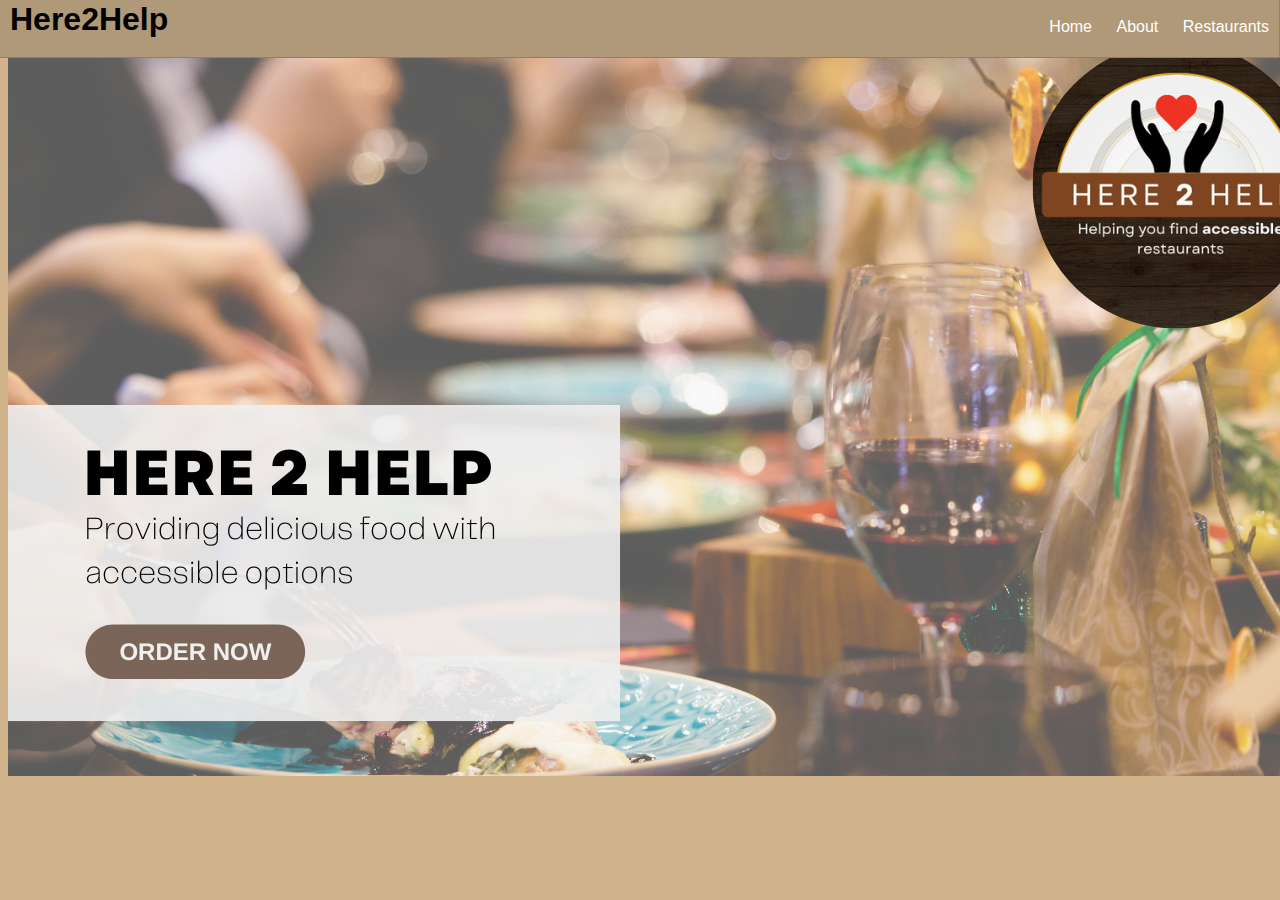
<file: BuildDay/index.html>
<!DOCTYPE html>
<html>

<head>
    <link href="style.css" rel="stylesheet" type="text/css" />
    <title> Here2Help </title>

  
</head>

<body>
<!-- TITLE PAGE ITEMS -->
<!-- <div class = "name"> -->
    <h1 class= "headerPos"> Here2Help </h1>
      <img class="home_pic" src="images/home.png">
<!--     <img height= "200px" width= "200px" src="images/mcd's.jpeg">
</div> -->

<!-- <div class = "subDescription">
    <h3> Accessibility information for your local restaurants </h3>
</div> -->

<!-- MENU BAR ITEMS -->
<div class = "menu">
    <ul class = "menuBar">
         <li class = "menuItem"> 
            <a class = "mColor"href="index.html"
              style="text-decoration:none" >
                Home
            </a>
        </li>
        <li class = "menuItem"> 
            <a class = "mColor" href="page1.html"
              style="text-decoration:none" >
                About
            </a>
        </li>
        <li class = "menuItem"> 
            <a class = "mColor" href="page2.html"
              style="text-decoration:none" >
                Restaurants
            </a>
        </li>
<!--         <li class = menuItem> 
            <a href="page3.html">
                Page 3
            </a>
        </li> -->


    </ul>

</div>

<!--   <div class = "featured">
    <h2 class = "featuredHeader"> 
        Featured Location of the Week:
    </h2>
       <div class = "RestaurantFrontPage">
    <img class="restaurantFrontPic" src="images/mcd's.jpeg">
      <h1 class="restaurant1name">McDonald's</h1>
      
     <a class="restaurant1map" href="map_mcd.html" style="text-decoration:none">830 SW Marine Dr, Vancouver, BC</a> 
         <br>
      <a class = "frontRedirect" href="page2.html"
              style="text-decoration:none" >
                Click here for more information
            </a>

   </div>



    
  </div>
   -->




</body>

</html>
</file>
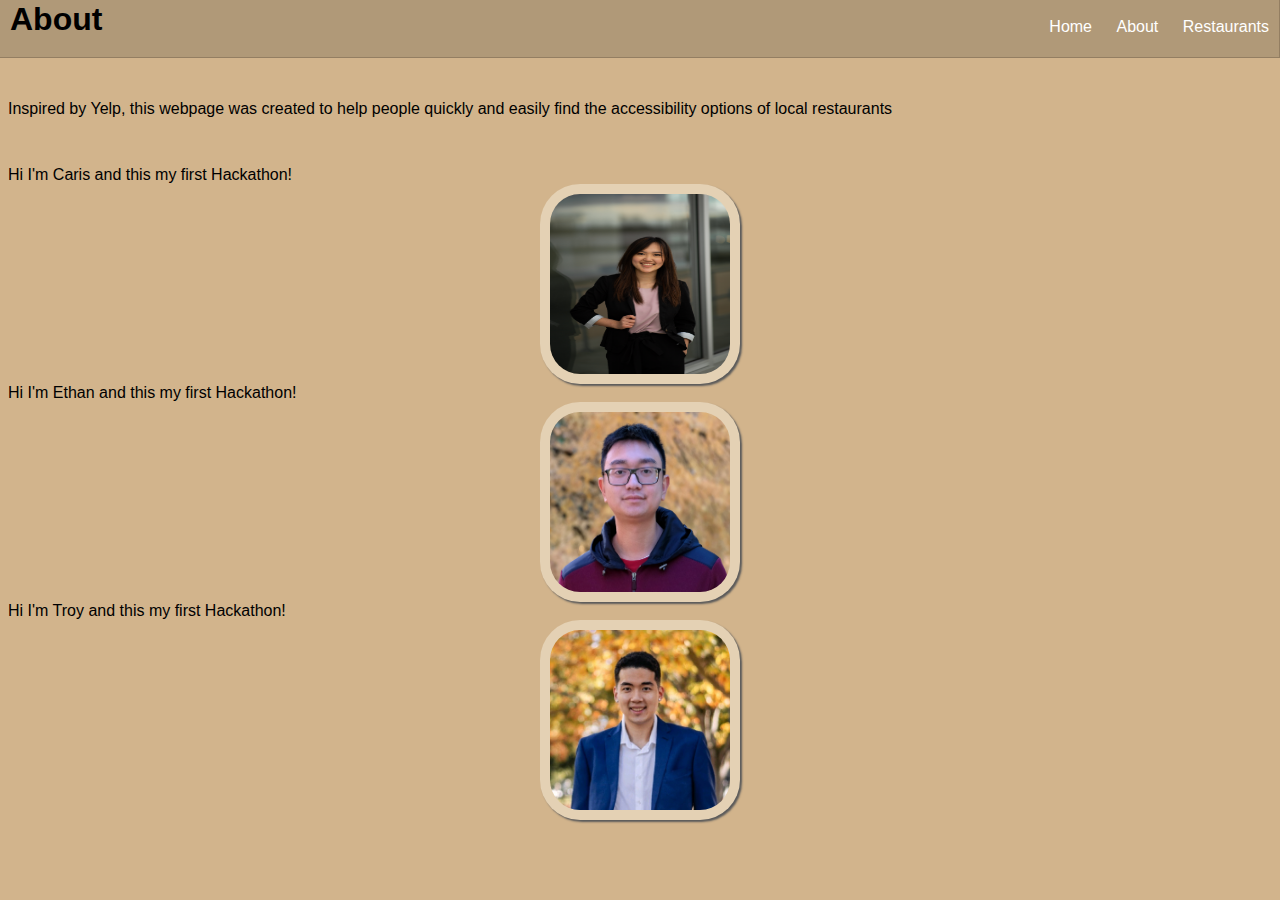
<file: BuildDay/page1.html>
<!DOCTYPE html>
<html>

<head>
    <link href="style2.css" rel="stylesheet" type="text/css" />
    <title> Here2Help </title>


  
</head>

<body>
    <h1 class = "headerPos">
        About 
        
    </h1>
<div class = "menu">
    <ul class = "menuBar">
         <li class = menuItem> 
            <a class = "mColor"href="index.html"
              style="text-decoration:none" >
                Home
            </a>
        </li>
        <li class = menuItem> 
            <a class = "mColor"href="page1.html"
              style="text-decoration:none" >
                About
            </a>
        </li>
        <li class = menuItem> 
            <a class = "mColor"href="page2.html"
              style="text-decoration:none" >
                Restaurants
            </a>
        </li>


    </ul>

</div>

  <div class = "aboutText">
  <div class = "aboutPage">
    <br>
    <br>
    <p class = "blog"> Inspired by Yelp, this webpage was created to help people quickly and easily find the accessibility options of local restaurants </p>
    <br>
    <br>
    <br>
    <br>
  </div>
     </div>


<ul class="bio_list"
  <li class ="bio"
      <div class="caris_bio">Hi I'm Caris and this my first Hackathon!</div>
      <img class="caris_photo" src="images/caris.jpg">
  </li>
  
    <li class ="bio"
      <div class="ethan_bio">Hi I'm Ethan and this my first Hackathon!</div>
      <img class="ethan_photo" src="images/Ethan.jpg">
  </li>
    <li class ="bio"
      <div class="troy_bio">Hi I'm Troy and this my first Hackathon!</div>
      <img class="troy_photo" src="images/troy.jpg">
  </li>
</ul>

</body>

  

</html>
</file>
<file: BuildDay/style.css>
* {
    font-family: "HelveticaNeue-Light", "Helvetica Neue Light", "Helvetica Neue", 
  Helvetica, Arial, "Lucida Grande", sans-serif;
}

body {
    background-color: #d2b48c;
}

.name {
    text-align: center;
    font-size: larger;
/*     z-index: 999; */
}

.subDescription{
    text-align: center;
}

.headerPos{
  position: absolute;
  top: -20px;
  left: 10px;
  z-index: 100;
}


/* class name of the list ul */
.menuBar{
    /* list-style-type: none;
    text-align: center; */
    display: block; 
    list-style-type: none ;
/*     display:inline; */
/*     margin: 0 auto; */
/*     padding: 0px; */
/*     width: 25%; */
    text-align: right;
  position: absolute; 
           top: -20px;
        right: 0px; 
  width: 100%;
  height: 60px;
/*         top: 30px;
        right: 0px; */

  border: 1px solid #937e62;
  background-color: #b09978;
/*   max-width: 800px; */
/*   margin-right: auto;
  margin-left: auto; */
}

/* class name of each list element li*/
.menuItem{ 
    display:inline-block;
    padding: 10px;
    text-align: center;
    font-color: white;
    margin: 11px 0;
/*     margin-left: 250px;
    padding: 0px 10px; */
}

.mColor{
  color: white;
}

.frontRedirect{
  color: #5c2d2d
}

.menuItem:hover{ 
background-color: #725d55;
font-color: white;
font-weight: bold;
opacity: 50%;
}

/* front page */
.RestaurantFrontPage{
  border-radius: 40px;
/*   padding: 10px;
  margin: 0 auto; */
  background-color: #e4d1b4;
  height: 50%;
  width: 80%;
  position: absolute;
  
  box-shadow: 2px 2px 2px #5A5A5A;
  float: right;
/*   margin-right: 1%; */
}


.restaurantFrontPic{
  height: 50%;
  width: 30%;
  align: center;
  padding: 30px;
  float: left;
  aspect-ratio: 3 / 2;
}

.Restaurant1{
  border-radius: 40px;
  padding: 10px;
  margin: 0 auto;
  background-color: #e4d1b4;
  height: 130%;
  width: 80%;
  box-shadow: 2px 2px 2px #5A5A5A;
  float: center;
}

/* Vote Buttons */

.votebutton {
  float: right;
  background: none;
  border: none;
  margin-right: 10px;
  position: relative;

}

.votetext {
  float: right;
  margin-right: 30px;
  font-size: 20px;
  font-weight: bold;
  position: relative;
}

.restaurant1name{
  align: left;
  font-size: 30px;
  margin: 10 px;
  float: center;
/*   position: fixed; */
}

.restaurant1map{
  color: saddlebrown;
  float: center;
}

.restaurant1map:hover {
  color: black;
  font-weight: bold;
}


.restaurant1picture{
  height: 55%;
  width: 35%;
  align: center;
  padding: 30px;
  float: left;
  aspect-ratio: 3 / 2;
}

.restaurant2picture{
  height: 55%;
  width: 35%;
  align: center;
  padding: 30px;
  float: left;
  aspect-ratio: 3 / 2;
}


.tag_list{
  list-style-type: none;
  display: block;
  margin: 0 auto;
  padding: 0;
  float: center;
}

.tag{
    display: inline-block;
}

.box_list{
  list-style-type: none;
  display: block;
  margin: 0 auto;
  padding: 0;
}

.box{
    display: inline-block;
}

.box_icon{
  margin-top: -5px;
  background-image: none;
  width: 20px;
  length: 20px;
  background-color: #F4F4F7;
  background-image: url('star.png');
  background-repeat: no-repeat;
  background-position: right bottom;
  background-size: 200px 280px;
  mix-blend-mode: multiply;
}

.rating_hover{
  background: transparent;
}

.rating_hover{
  position: relative;
}

.rating_hover:before {
  content: attr(data-hover);
  visibility: hidden;
  opacity: 0;
  width: 200px;
  background-color: black;
  color: #fff;
  text-align: center;
  border-radius: 5px;
  padding: 5px 0;
  transition: opacity 1s ease-in-out;

  position: absolute;
  z-index: 1;
  left: 0;
  top: 110%;
}

.rating_hover:hover:before {
  opacity: 1;
  visibility: visible;
}

.icon{
  margin-top: 10px;
  width: 25px;
  height: 25px;
}

.icon:hover{
  background: transparent;
	color: black;
	outline: 2px solid #304a58
}

.icon_hover{
  position: relative;
}

.icon_hover:before {
  content: attr(data-hover);
  visibility: hidden;
  opacity: 0;
  width: 200px;
  background-color: black;
  color: #fff;
  text-align: center;
  border-radius: 5px;
  padding: 5px 0;
  transition: opacity 1s ease-in-out;

  position: absolute;
  z-index: 1;
  left: 0;
  top: 110%;
}

.icon_hover:hover:before {
  opacity: 1;
  visibility: visible;
}

.Vote_Number {
  float: right;
}



.description{
  float: center;
}



iframe:focus {
  outline: none;
  
}

iframe[seamless] {
  display: block;
}

@media only screen and (max-width:600px) {
    .button {
        width: 300px;
    }

* {box-sizing:border-box}
</file>
<file: BuildDay/style2.css>
* {
    font-family: "HelveticaNeue-Light", "Helvetica Neue Light", "Helvetica Neue", 
  Helvetica, Arial, "Lucida Grande", sans-serif;
}

body {
    background-color: #d2b48c;
}

.name {
    text-align: center;
    font-size: larger;
/*     z-index: 999; */
}

.subDescription{
    text-align: center;
}

.headerPos{
  position: absolute;
  top: -20px;
  left: 10px;
  z-index: 100;
}


/* class name of the list ul */
.menuBar{
    /* list-style-type: none;
    text-align: center; */
    display: block; 
    list-style-type: none ;
/*     display:inline; */
/*     margin: 0 auto; */
/*     padding: 0px; */
/*     width: 25%; */
    text-align: right;
  position: absolute; 
           top: -20px;
        right: 0px; 
  width: 100%;
  height: 60px;
/*         top: 30px;
        right: 0px; */

  border: 1px solid #937e62;
  background-color: #b09978;
/*   max-width: 800px; */
/*   margin-right: auto;
  margin-left: auto; */
}

/* class name of each list element li*/
.menuItem{ 
    display:inline-block;
    padding: 10px;
    text-align: center;
    font-color: white;
    margin: 11px 0;
/*     margin-left: 250px;
    padding: 0px 10px; */
}

.mColor{
  color: white;
}

.frontRedirect{
  color: #5c2d2d
}

.menuItem:hover{ 
background-color: #725d55;
font-color: white;
font-weight: bold;
opacity: 50%;
}

.bio_list{
  list-style-type: none;
  display: center;
  margin: 0 auto;
  padding: 0;
  float: center;
}

.caris_photo{
  display: block;
  margin-left: auto;
  margin-right: auto;
  border-radius: 40px;
  padding: 10px;
  background-color: #e4d1b4;
  height: 180px;
  width: 180px;
  box-shadow: 2px 2px 2px #5A5A5A;
}

.caris_bio{
  align-text: center;
}
.ethan_photo{
  display: block;
  margin-left: auto;
  margin-right: auto;
  border-radius: 40px;
  padding: 10px;
  background-color: #e4d1b4;
  height: 180px;
  width: 180px;
  box-shadow: 2px 2px 2px #5A5A5A;
  float: center;
}

ethan_bio{
  align-text: center;
}

.troy_photo{
  display: block;
  margin-left: auto;
  margin-right: auto;
  border-radius: 40px;
  padding: 10px;
  background-color: #e4d1b4;
  height: 180px;
  width: 180px;
  box-shadow: 2px 2px 2px #5A5A5A;
  float: center;
}

.troy_bio{
  align-text: center;
}

.blog{
  top: 40px;
  position: relative;
  
}
</file>
